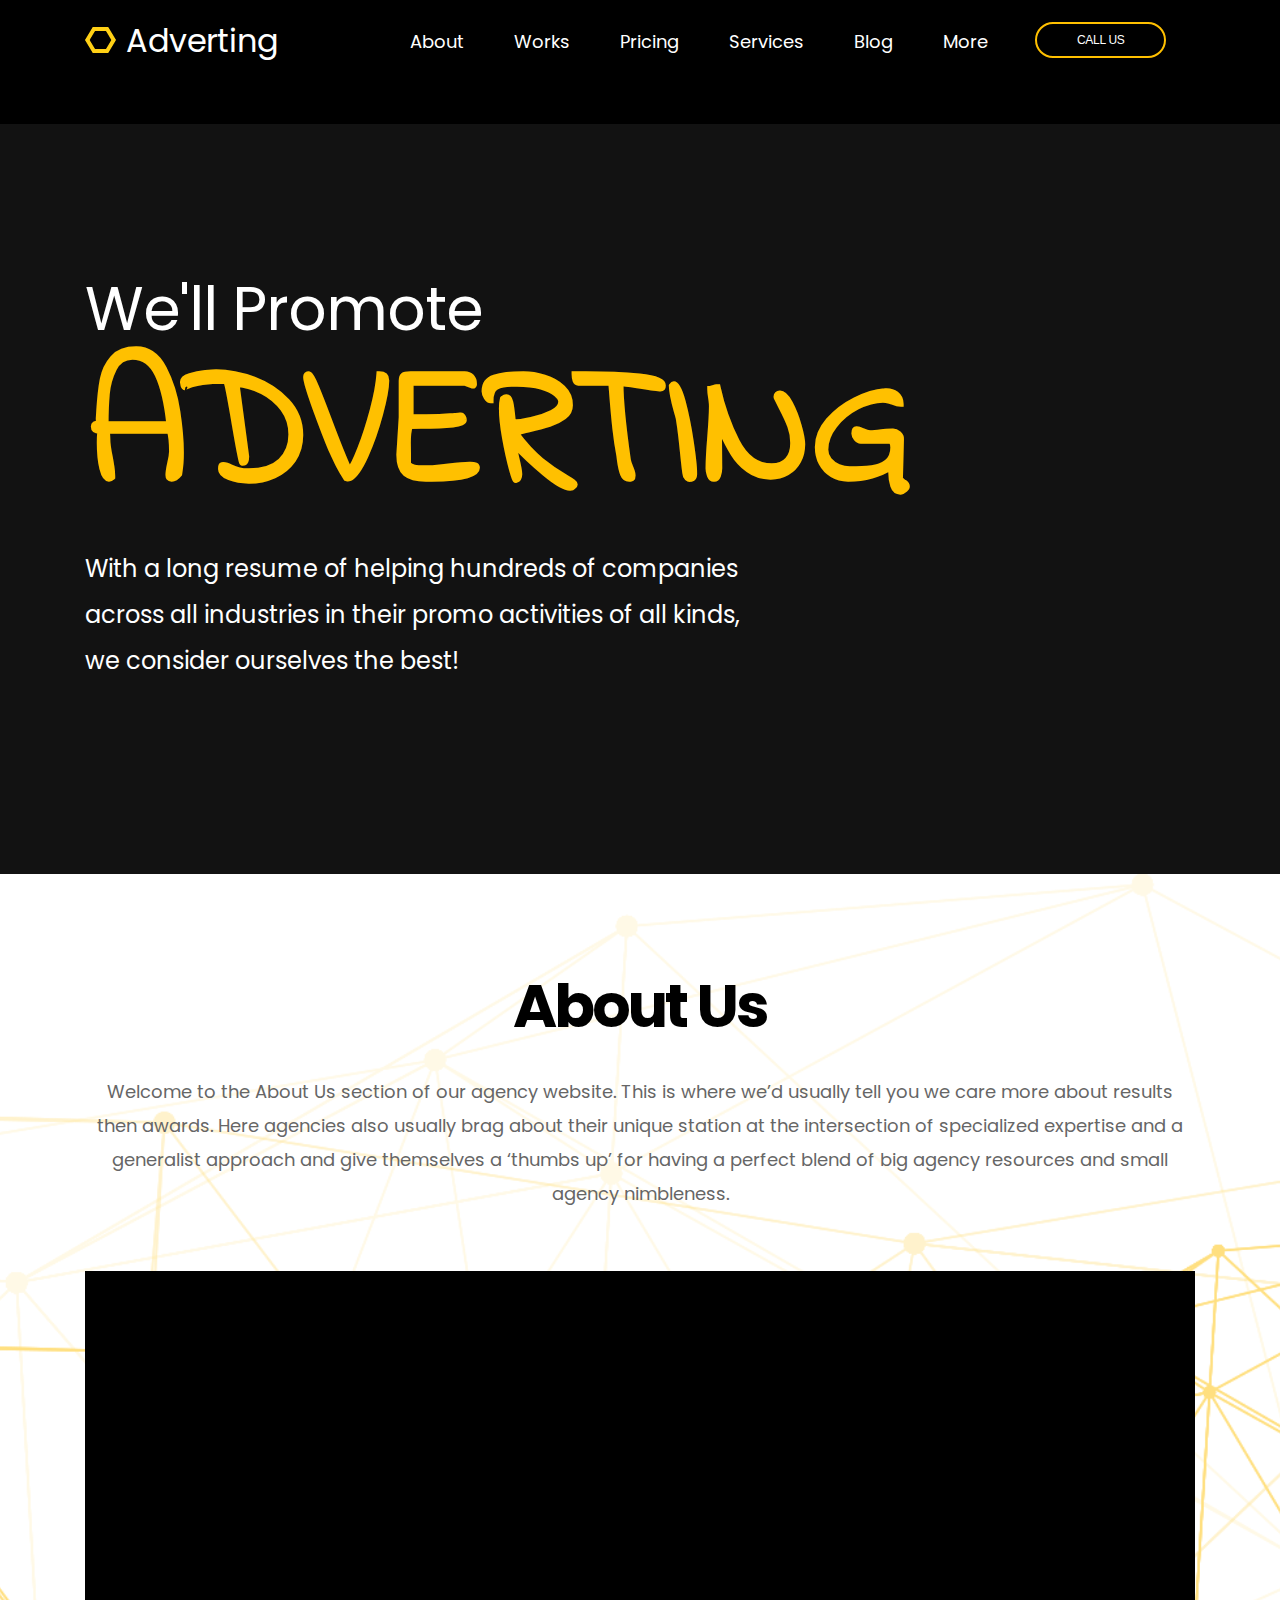
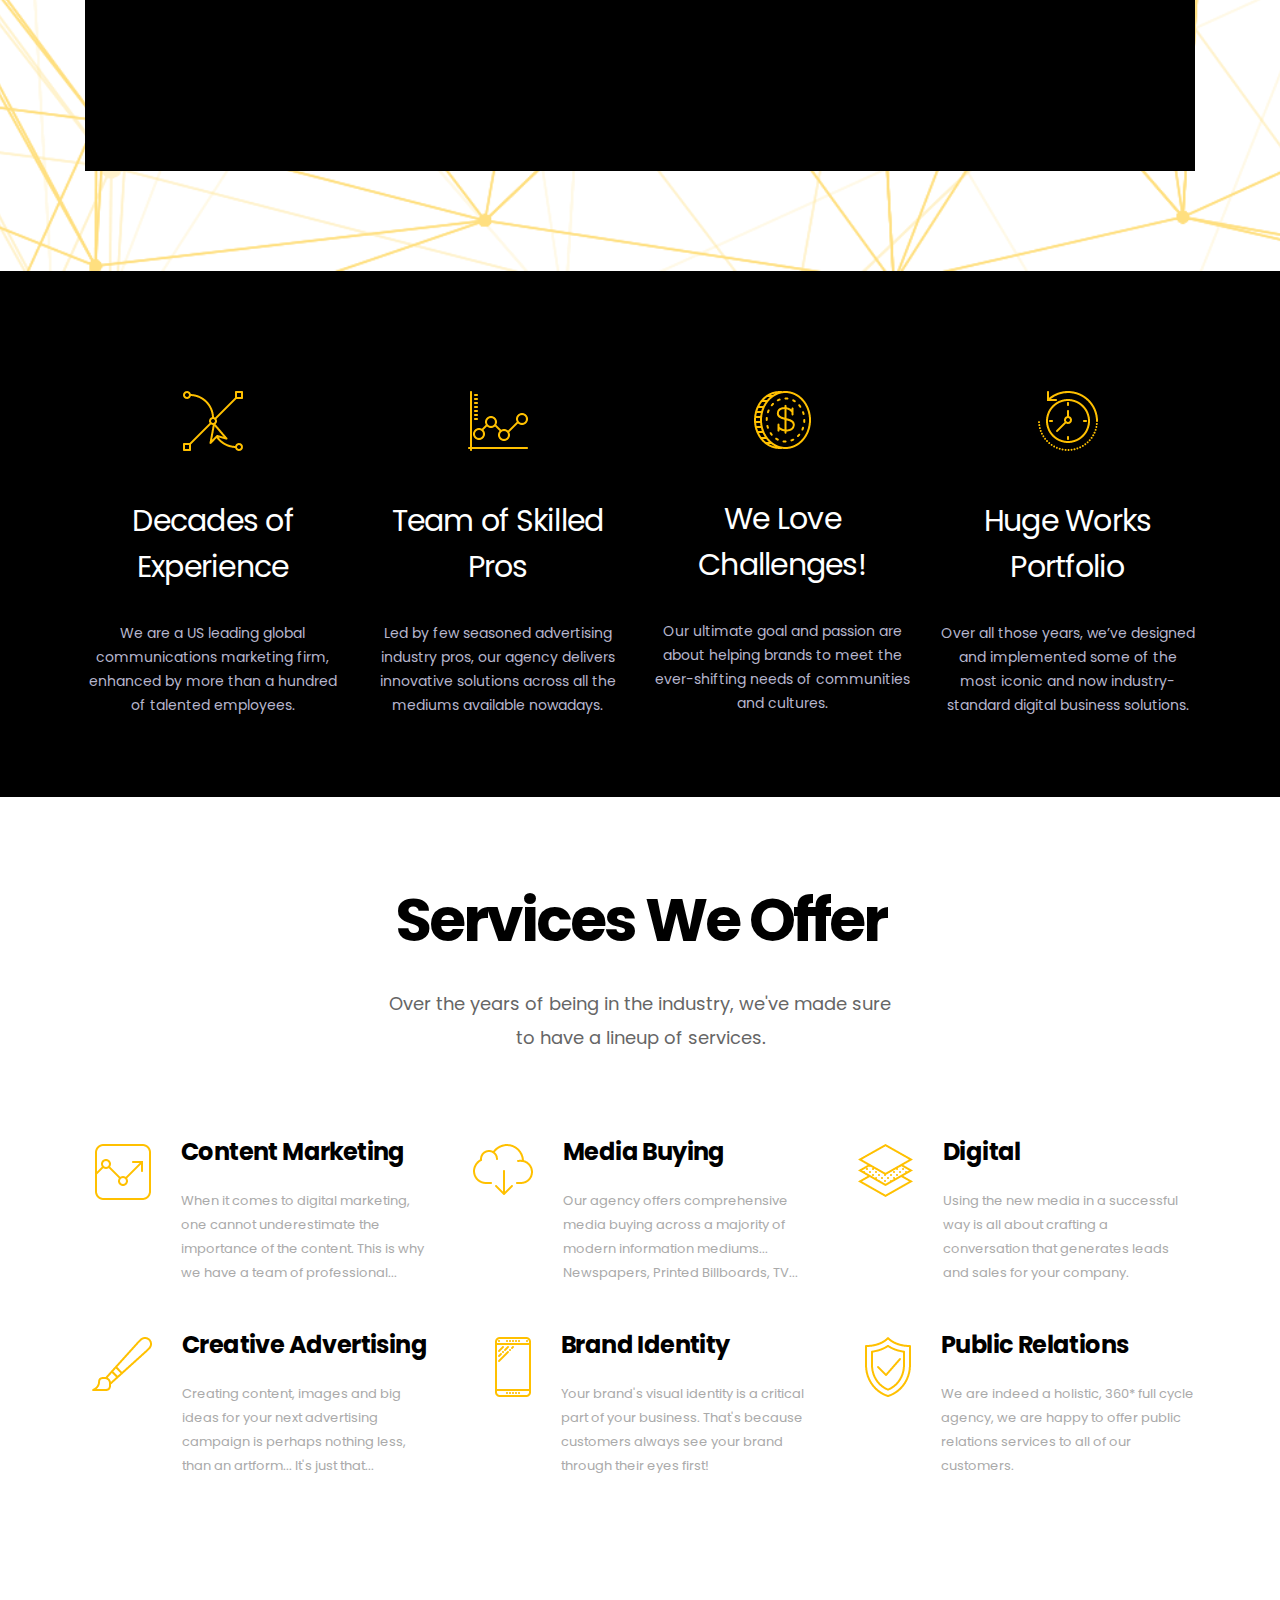
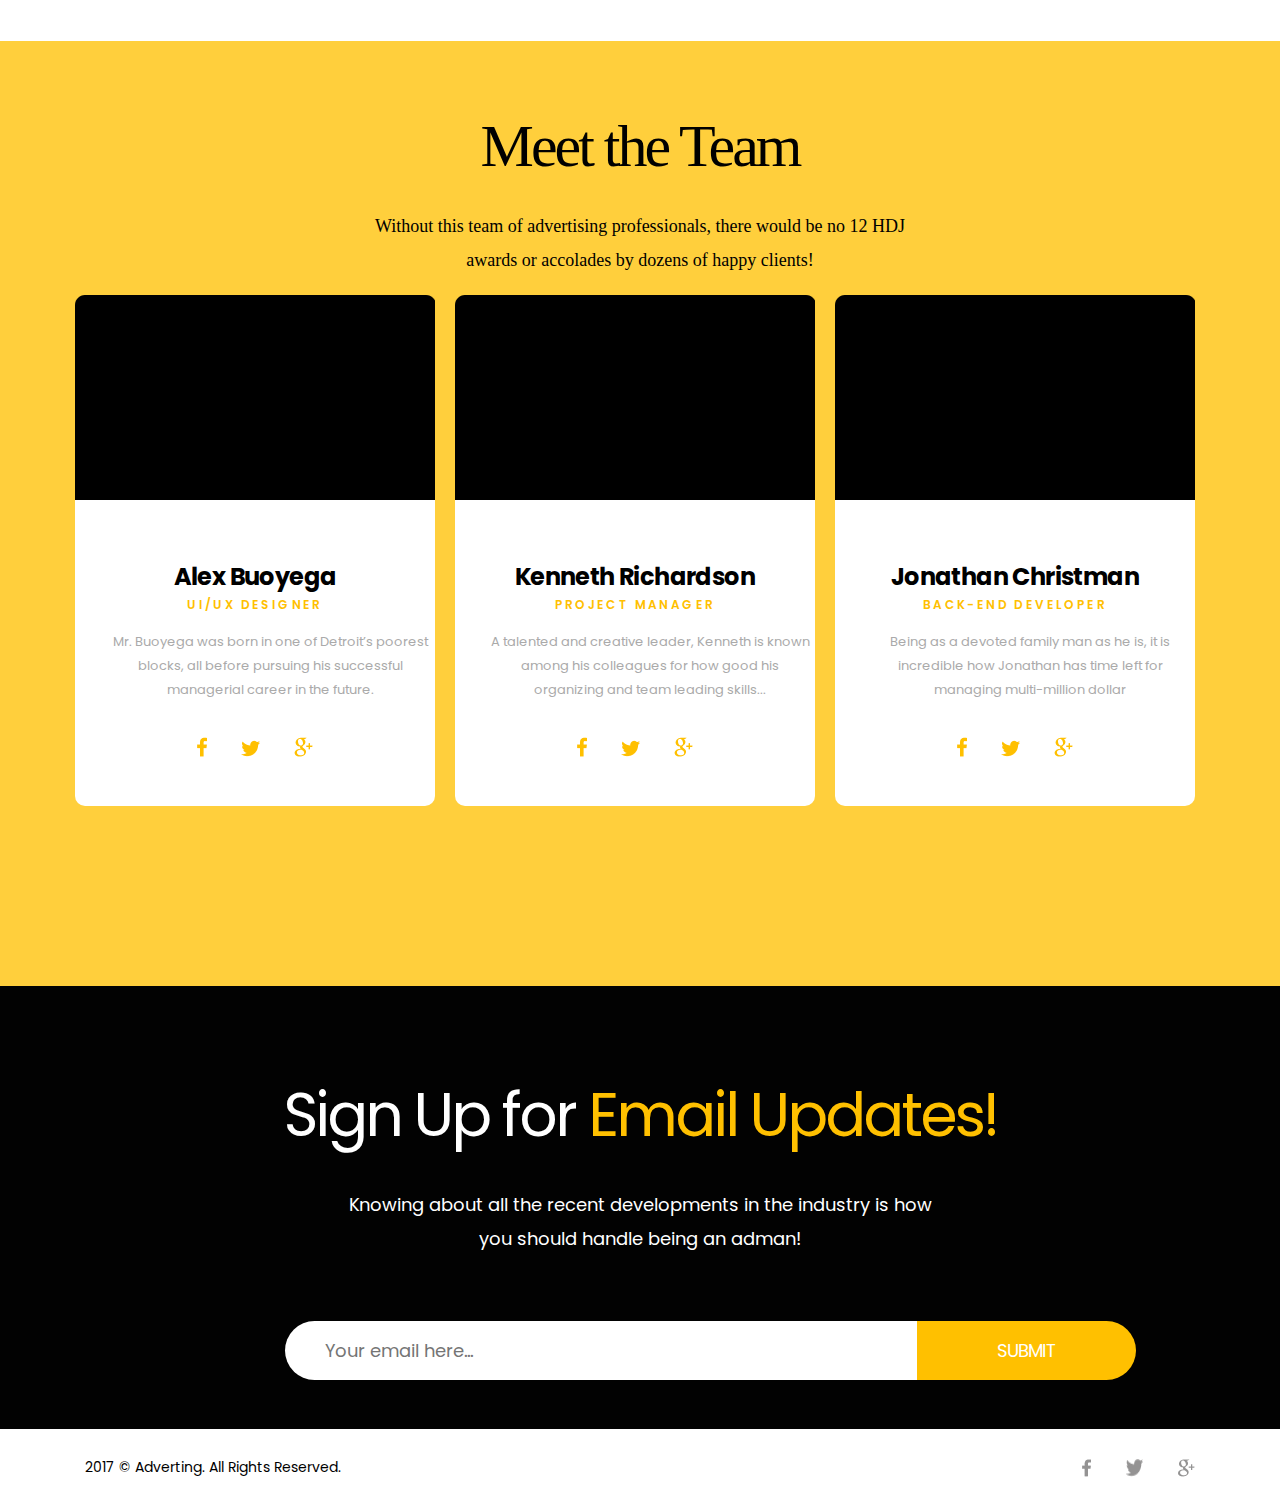
<file: index.html>
<!DOCTYPE html>
<html lang="en">
<head>
	<meta charset="UTF-8">
	<title>4 sait</title>
	<link rel="stylesheet" href="css/style.css">
	<link href="https://fonts.googleapis.com/css?family=Indie+Flower" rel="stylesheet">
	<link href="https://fonts.googleapis.com/css?family=Poppins:400,700" rel="stylesheet">
	<meta name="viewport" content="width=device-width, initial-scale=1.0"> 
	<link rel="stylesheet" href="css/bootstrap-grid.min.css">
	<meta name="viewport" content="width=device-width, initial-scale=1">
	<meta http-equiv="X-UA-Compatible" content="IE=edge">

</head>
<body>
	<header>
		<div class="container">
			<div class="comp_menu">
			<div class="row">
				<div class="col-md-3"><img src="img/header-img.png" alt="">
					<p class="title-adv">Adverting</p>
				</div>
				<div class="col-md-7">
					<ul>
					<li>
						<a href="#">About</a>
						<a href="#">Works</a>
						<a href="#">Pricing</a>
						<a href="#">Services</a>
						<a href="#">Blog</a>
						<a href="#">More</a>
					</li>
				</ul>
				</div>
				<div class="col-md-2">
					<div class="button-class">
					<button class="button-header">CALL US</button></div>
				</div>
			</div>
		</div></div>

<div class="container">
	<div class="burg-menu">
	<div class="row">
	 <div class="col-12">
		<div class="burg"></div>
	<a href="#">
		<span class="bar" id="top"></span>
		<span class="bar" id="middle"></span>
		<span class="bar" id="button"></span>
	</a>
	</div>
</div></div></div>
	

<div class="container">
	<div class="mobl_menu">
		<div class="row">
			
		<div class="4">
			
			
			<ul class="mobl_menu_ul">
				
					<li class="mobl_menu_li"><a class="mobl_menu_a" href="#">About</a></li>
					<li class="mobl_menu_li"><a class="mobl_menu_a" href="#">Works</a></li>
					<li class="mobl_menu_li"><a class="mobl_menu_a" href="#">Pricing</a></li>
					<li class="mobl_menu_li"><a class="mobl_menu_a" href="#">Services</a></li>
					<li class="mobl_menu_li"><a class="mobl_menu_a" href="#">Blog</a></li>
					<li class="mobl_menu_li"><a class="mobl_menu_a" href="#">More</a></li>
					
			</ul>
		</div>
		<div class="col-8"></div>
		
	</div></div>

</div>









	</header>
	<section class="Adverting">
		<div class="container">
			<div class="row">
				<div class="col-12">
					<p class="Adverting-text">We'll Promote</p>
					<h1 class="Adverting-h1">Adverting</h1>
					<p class="Adverting-text2">With a long resume of helping hundreds of companies</br> across all industries in their promo activities of all kinds,</br> we consider ourselves the best!</p>
				</div>
				<div class="col-5">
					
				</div>
			</div>
		</div>
	</section>
	<section class="About">
		<div class="container">
			<div class="row">
				<div class="col-12">
					<h1 class="About-h1">About Us</h1>
					<p class="About-text">Welcome to the About Us section of our agency website. This is where we’d usually tell you we care more about results then awards. Here agencies also usually brag about their unique station at the intersection of specialized expertise and a generalist approach and give themselves a ‘thumbs up’ for having a perfect blend of big agency resources and small agency nimbleness.</p>
					<p class="img-About"></p>

				</div>
			</div>
		</div>
	</section>
	<section class="portfolio1">
		<div class="container">
			<div class="row">
				
				<div class="col-lg-3">
					<img class="portfolio1-img" src="img/section4-1.png" alt="">
					<p class="portfolio1-text1">Decades of
					Experience</p>
					<p class="portfolio1-text2">We are a US leading global communications marketing firm, enhanced by more than a hundred of talented employees.</p>
				</div>
				<div class="col-lg-3">
					<img class="portfolio1-img" src="img/section4-2.png" alt="">
					<p class="portfolio1-text1">Team of
					Skilled Pros</p>
					<p class="portfolio1-text2">Led by few seasoned advertising industry pros, our agency delivers innovative solutions across all the mediums available nowadays.</p>
				</div>
				
				<div class="col-lg-3">
					<img class="portfolio1-img" src="img/section4-3.png" alt="">
					<p class="portfolio1-text1">We Love 
					Challenges!</p>
					<p class="portfolio1-text2">Our ultimate goal and passion are about helping brands to meet the ever-shifting needs of communities and cultures.</p>
				</div>
				<div class="col-lg-3">
					<img class="portfolio1-img" src="img/section4-4.png" alt="">
					<p class="portfolio1-text1">Huge Works
					Portfolio</p>
					<p class="portfolio1-text2">Over all those years, we’ve designed and implemented some of the most iconic and now industry-standard digital business solutions.</p>
				</div>
			</div>
		</div>
	</section>
	<section class="Services">
		<div class="container">
			<h1 class="Services-h1">Services We Offer</h1>
			<p class="Services-p1">Over the years of being in the industry, we've made sure</br> to have a lineup of services.</p>
			<div class="row">

				<div class="col-lg-4">
					<div class="Content-Marketing">
						<div class="Icon">
						<img class="Services-img1" src="img/section5-1.png" alt=""></div>
						<p class="Services-p2">Content Marketing</p>
						<p class="Services-p3">When it comes to digital marketing, one cannot underestimate the importance of the content. This is why we have a team of professional...</p>
					</div>	
					

				</div>
				<div class="col-lg-4">
					<div class="Media-Buying">
						<div class="Icon">
						<img class="Services-img3" src="img/section5-3.png" alt=""></div>
						<p class="Services-p2">Media Buying</p>
						<p class="Services-p3">Our agency offers comprehensive media buying across a majority of modern information mediums... Newspapers, Printed Billboards, TV...</p>
					</div>
					
				</div>
				<div class="col-lg-4">
					<div class="Digital">
						<div class="Icon">
						<img class="Services-img5" src="img/section5-5.png" alt=""></div>
						<p class="Services-p2">Digital</p>
						<p class="Services-p3">Using the new media in a successful way is all about crafting a conversation that generates leads and sales for your company.</p>
					</div>
					
				</div>
			</div>
			<div class="row">
				<div class="col-lg-4">
					<div class="Creative-Advertising">
						<div class="Icon">
						<img class="Services-img2" src="img/section5-2.png" alt=""></div>
						<p class="Services-p2">Creative Advertising
						</p>
						<p class="Services-p3">Creating content, images and big ideas for your next advertising campaign is perhaps nothing less, than an artform... It's just that...</p>
					</div>
				</div>
				<div class="col-lg-4">
					<div class="Brand-Identity">
						<div class="Icon">
						<img class="Services-img4" src="img/section5-4.png" alt=""></div>
						<p class="Services-p2">Brand Identity</p>
						<p class="Services-p3">Your brand's visual identity is a critical part of your business. That's because customers always see your brand through their eyes first!</p>
					</div>
				</div>
				<div class="col-lg-4">
					<div class="Public-Relations">
						<div class="Icon">
						<img class="Services-img6" src="img/section5-6.png" alt=""></div>
						<p class="Services-p2">Public Relations</p>
						<p class="Services-p3">We are indeed a holistic, 360* full cycle agency, we are happy to offer public relations services to all of our customers.</p>
					</div>
				</div>
			</div>
		</div>
	</section>
	<section class="Meet">
		<div class="container">
			<h1 class="Meet-h1">Meet the Team</h1>
			<p class="Meet-p1">Without this team of advertising professionals, there would be no 12 HDJ</br> awards or accolades by dozens of happy clients!</p>
			<div class="row">
				<div class="col-lg-4">
					<div class="Meet1">
						
							<img class="Meet-img-1" src="img/111111.png" alt="">
					<p class="Meet-p2">Alex Buoyega</p>
					<p class="Meet-p3">UI/UX Designer</p>
					<p class="Meet-p4">Mr. Buoyega was born in one of Detroit’s poorest blocks, all before pursuing his successful managerial career in the future.</p>
					<div class="Meet-img">
						<img class="Meet-img-img" src="img/ff.png" alt="">
						<img class="Meet-img-img" src="img/tt.png" alt="">
						<img class="Meet-img-img" src="img/gg.png" alt="">
					</div>
					</div>
				</div>
				<div class="col-lg-4">
					<div class="Meet1">
						
					<img class="Meet-img-1" src="img/111111.png" alt="">
					<p class="Meet-p2">Kenneth Richardson</p>
					<p class="Meet-p3">Project Manager</p>
					<p class="Meet-p4">A talented and creative leader, Kenneth is known among his colleagues for how good his organizing and team leading skills...</p>
					<div class="Meet-img">
						<img class="Meet-img-img" src="img/ff.png" alt="">
						<img class="Meet-img-img" src="img/tt.png" alt="">
						<img class="Meet-img-img" src="img/gg.png" alt="">
					</div>
				</div>
				</div>
				<div class="col-lg-4">
					<div class="Meet1">
						
							<img  class="Meet-img-1" src="img/111111.png" alt="">
					<p class="Meet-p2">Jonathan Christman</p>
					<p class="Meet-p3">back-end developer</p>
					<p class="Meet-p4">Being as a devoted family man as he is, it is incredible how Jonathan has time left for managing multi-million dollar</p>
					<div class="Meet-img">
						<img class="Meet-img-img" src="img/ff.png" alt="">
						<img class="Meet-img-img" src="img/tt.png" alt="">
						<img class="Meet-img-img" src="img/gg.png" alt="">
					</div>
				</div>
				</div>
			</div>
		</div>
	</section>
	<section class="Email">
		<div class="container">

			<div class="row">
				<div class="col-12">
					<h3 class="Email-h1">Sign Up for <span class="Email-h1-1"> Email Updates!</span></h3>
					<p class="Email-p1">Knowing about all the recent developments in the industry is how</br> you should handle being an adman!</p>
					<div class="Email-ru">
					<form class="Email-Email" action="">
						<input placeholder="Your email here..." type="Email">

						<button class="Email-button">Submit</button>
					</form></div>
				</div>
			</div>
		</div>
		
	</section>
	<footer>
		<div class="container">
			<p>2017 © Adverting. All Rights Reserved.</p>
			<div class="footer-img">
			<img class="footer-img1" src="img/f.png" alt="">
			<img class="footer-img1" src="img/t.png" alt="">
			<img class="footer-img1" src="img/g.png" alt="">
			</div>
		</div>
	</footer>
	<script src="https://cdnjs.cloudflare.com/ajax/libs/jquery/3.3.1/jquery.min.js"></script>
	<script src="css/script.js"></script>
</body>
</html>
</file>
<file: css/style.css>
body{
	margin: 0;
}

header{

background-color: #000;
color: #fff
}
header img{
float: left;
margin-top: 27px;
/* Style for "Polygon 3" */
max-width: 31px;
margin-right: 10px;

}
header p{
color: #ffffff;
font-family: Poppins;
font-size: 32px;
font-weight: 400;
/* Text style for "A, dvertin" */
margin-top: 17px;


}
header a{
	/* Style for "About" */

color: #ffffff;
font-family: Poppins;
font-size: 18px;
font-weight: 400;
text-decoration: none;
margin-left: 50px;
margin-top: 12px;
}
header li{
	display: flex;
	margin-left: -50px;

}

.button-header{
padding-left: 40px;
padding-right: 40px;
    height: 36px;
    border: 2px solid #ffc000;
    background-color: #000;
    color: #ffffff;
    border-radius: 30px;
    font-size: 12px;
    font-weight: 400;
    letter-spacing: -0.3px;
}
 
 header button:hover{
 	background-color: red;
 	color: #ffc000;
 }
.button-class{
margin-top: 22px;
max-height: 36px;
}
.Adverting{
	/* Style for "bg" */

background-color: #121212;
text-align: left;

}
.Adverting-text{
	/* Style for "We'll Prom" */

color: #ffffff;
font-family: Poppins;
font-size: 60px;
font-weight: 400;
/* Text style for "W, e'll Pr" */
letter-spacing: -1.03px;
padding-top: 80px;
}
.Adverting-h1{
margin-top: -100px;

color: #ffc000;
font-family: 'Indie Flower', cursive;
letter-spacing: -4.36px;
font-weight: 700;
text-transform: uppercase;
font-size: 170px;
}
.Adverting-text2{
	/* Style for "With a lon" */
margin-top: -130px;

color: #ffffff;
font-family: 'Poppins';
font-size: 24px;
font-weight: 400;
line-height: 46px;


margin-bottom: 190px;
}
.About{
text-align: center;

background-color: #ffffff;
background: url(../img/section-2.png)no-repeat  top / cover;
}
.img-About{
	/* Style for "Color Fill" */
height: 500px;
background-color: #000000;
margin-top: 60px;
margin-bottom: 100px;
}
.About-h1{
/* Style for "About Us" */


color: #000000;
font-family: 'Poppins';
font-size: 60px;
font-weight: 700;
line-height: 46px;
/* Text style for "About Us" */
letter-spacing: -3px;
margin-top: 109px;
}
.About-text{
margin-top: 46px;

color: #666666;
font-family: Poppins;
font-size: 18px;
font-weight: 400;
line-height: 34px;



}
.portfolio1{
text-align: center;

background-color: #000000;
}
.portfolio1-img{
margin-top: 120px;

}
.portfolio1-text1{
/* Style for "Decades of" */
margin-top: 43px;

color: #ffffff;
font-family: Poppins;
font-size: 30px;
font-weight: 400;
/* Text style for "Decades of" */
letter-spacing: -0.75px;
}
.portfolio1-text2{

color: #b6b6cd;
font-family: Poppins;
font-size: 14px;
font-weight: 400;
line-height: 24px;
margin-top: 31px;
margin-bottom: 80px;
}
.Services{

margin-bottom: 150px;
background-color: #ffffff;
}
.Services-h1{
/* Style for "Services W" */


color: #000000;
font-family: Poppins;
font-size: 60px;
font-weight: 700;
line-height: 46px;
/* Text style for "Services W" */
letter-spacing: -3px;
text-align: center;
margin-top: 100px;
}
.Services-p1{
/* Style for "Over the y" */
text-align: center;

color: #666666;
font-family: Poppins;
font-size: 18px;
font-weight: 400;
line-height: 34px;
margin-top: 44px;
margin-bottom: 50px;
}
.Icon{
	float: left;
	margin-bottom: 80px;
	margin-top: 15px;
	margin-right: 30px;
	display: block;
}
.Services-img1{
	/* Style for "Forma 1" */
width: 56px;
height: 56px;
margin-left: 10px;
}
.Services-img2{
	/* Style for "Forma 1" */
width: 60px;
height: 54px;
margin-left: 7px;
}
.Services-img3{
	/* Style for "Forma 1" */
width: 60px;
height: 51px;	
margin-left: 8px;
}
.Services-img4{
	/* Style for "Forma 1" */
width: 36px;
height: 60px;
margin-left: 30px;
}
.Services-img5{
	
	/* Style for "Forma 1" */
width: 55px;
height: 53px;
margin-left: 13px;
}
.Services-img6{
/* Style for "Forma 1" */
width: 46px;
height: 60px;	
margin-left: 20px;
}
.Services-p2{
	/* Style for "Content Ma" */

color: #000000;
font-family: Poppins;
font-size: 24px;
font-weight: 700;
line-height: 46px;
/* Text style for "Content Ma" */
letter-spacing: -0.6px;
}
.Services-p3{
	/* Style for "Creating c" */

color: #aaaaaa;
font-family: Poppins;
font-size: 13px;
font-weight: 400;
line-height: 24px;
margin-top: -10px;
}
.Meet{

background-color: #ffcf3c;
text-align: center;
padding-bottom: 180px;
}
.Meet-h1{
	/* Style for "Meet the T" */


color: #000000;
font-family: "Myriad Pro";
font-size: 60px;
font-weight: 400;
line-height: 46px;
/* Text style for "Meet the T" */
letter-spacing: -3px;
padding-top: 82px;
}
.Meet-p1{
	/* Style for "Without th" */


color: #000000;
font-family: "Myriad Pro";
font-size: 18px;
font-weight: 400;
line-height: 34px;

}

.Meet-img-1{
	width: 100%; 
}
.Meet1{
/* Style for "bg" */

background-color: #ffffff;
border-radius: 10px;
margin-left: -10px;
}
.Meet-p2{
	margin-top: 50px;

color: #000000;
font-family: Poppins;
font-size: 24px;
font-weight: 700;
line-height: 46px;
/* Text style for "Alex Buoye" */
letter-spacing: -0.6px;
}
.Meet-p3{
margin-top:-42px;

color: #ffc000;
font-family: Poppins;
font-size: 12px;
font-weight: 600;
line-height: 46px;
text-transform: uppercase;
/* Text style for "UI/UX Desi" */
letter-spacing: 2.4px;
}
.Meet-p4{
	

color: #aaaaaa;
font-family: Poppins;
font-size: 13px;
font-weight: 400;
line-height: 24px;
margin-left: 30px;
margin-top: -10px;
}
.Meet-img{
margin-top: 20px;
padding-bottom: 30px;
}
.Meet-img-img{
	margin: 15px;
}
.Email{

background-color: #020202;
}
.Email-h1{
text-align: center;

color: #ffc000;
font-family: Poppins;
font-size: 60px;
font-weight: 400;
line-height: 46px;
/* Text style for "Sign Up fo" */
color: #ffffff;
letter-spacing: -3px;
/* Text style for "Email Upda" */
letter-spacing: -3px;
margin-top: 106px;
}
.Email-p1{
	/* Style for "Knowing ab" */
text-align: center;

color: #ffffff;
font-family: Poppins;
font-size: 18px;
font-weight: 400;
line-height: 34px;
margin-top: -10px;
}
.Email-h1-1{
	color: #ffc000;
}

footer{
margin-top: -15px;
padding-bottom: 15px;

background-color: #ffffff;
}

footer p{

color: #000000;

font-size: 14px;

line-height: 26px;
/* Text style for "2, 017 © ," */
font-family: "Poppins - Light";
font-weight: 300;
/* Text style for "Adverting" */
font-family: Poppins;
font-weight: 400;
padding-top: 25px;
}
.Email-button{
/* Style for "Rectangle" */
padding-left: 80px;
padding-right: 80px;
padding-top: 7px;
padding-bottom: 6px;

background-color: #ffc000;
border-top-right-radius: 30px;
border-bottom-right-radius: 30px;
/* Style for "Submit" */
border: none;
color: #ffffff;
font-family: Poppins;
font-size: 18px;
font-weight: 400;
line-height: 46px;
text-transform: uppercase;
/* Text style for "S, ubmit" */
letter-spacing: -0.9px;

height: 100%;
margin-left: -10px;
}
.Email-button:hover{
	background-color: red;
	color: #000
}

section input{
	margin-left: 200px;
padding-right: 250px;
font-size: 18px;
border: none;
font-family: Poppins;
color: #aaaaaa;
padding-bottom: 16px;
padding-top: 16px;
padding-left: 40px;
margin-bottom: 16px;
font-weight: 400;
background-color: #ffffff;
border-top-left-radius: 30px;
border-bottom-left-radius: 30px;
margin-bottom: 50px;
}
.Email.ru{
	display: block;

}
.Email-p1{
	margin-bottom: 65px;
}
.footer-img{

	display: flex;
	float: right;
	margin-top: -35px;
}
.footer-img1{
margin-left: 35px;
}
@media(max-width: 1200px){
header a{
	margin-left: 30px;
}

.button-header{
font-size: 10px;
}	
header{
	padding-top: -10px;
}
.Icon{
	
	margin-bottom: 160px;
	
}

.Services-p2{
	font-size: 18px;
}
.Meet-p4{
	padding-right: 20px;
}
section input{
	margin-left: 120px;
	padding-right: 250px;
	margin-bottom: 60px;
}
}
@media(max-width: 992px){
.porfolio-block1{
	float: top;
	display: block;
}

.porfolio-block2{

}




	.title-adv{
		font-size: 20px;
		margin-top: 25px;
	}
header ul{
	margin-left: -24px;
}
header a{
	font-size: 14px;
}
.button-header{
	font-size: 8px;
	max-height: 30px;
	display: block;
	padding: 5px 25px;
}
.Adverting-text{
	font-size: 40px;
	margin-top: -20px;
}
.Adverting-h1{
	font-size: 130px;
	margin-top: -40px;
}
.Adverting-text2{
	font-size: 20px;
	margin-bottom: 50px;
}
.portfolio1-img{
	margin-top: 70px;
}
.About-h1{
	font-size: 50px;
	margin-top: 30px;
}
.About-text{
	margin-top: 20px;
	font-size: 15px;
	margin-bottom: 50px;
}
.img-About{
	height: 400px;
}
.portfolio1-img{
	margin-top: 40px;
}
.portfolio1-text1{
	font-size: 20px;
	margin-top: 20px;
}
.portfolio1-text2{
	margin-top: 20px;
	margin-bottom: 40px;
}
.Services-h1{
	font-size: 45px;
	margin-top: 30px;
}
.Services-p1{
	margin-top: 30px;
	margin-bottom: 5px;
}
.Icon{
	margin-bottom: 30px;

}
.Services-p2{
	margin-top: -5px;
}
.Services-p3{
	margin-top: -25px;

}
.Services{
	margin-bottom: 50px;
}
.Meet-h1{
	padding-top: 50px;
}
.Meet-h1{
	margin-top: 10px;
}
.Meet1{
	margin: 30px;
}
.Meet-p2{
	margin-top: 20px;
	font-size: 30px;
}
.Meet-p2{
	margin-top: 20px;
}
.Email-h1-1{
	font-size: 45px;

}
.Email-p1{
margin-top: -20px;
}

.Email-ru{
	margin-top: -20px;
}
.Email{
	margin-bottom: -70px;
}
section input{
padding-right: 180px;
	margin-left: 30px;
	margin-bottom: 100px;
}

}
@media(max-width: 768px){




	.comp_menu{
		display: none;
	}
	.mobl_menu-p{
	font-size: 30px;
	margin-left: 35px;
}
.mobl_menu_li{
	display: flex;
}
.mobl_menu_a{
		text-decoration: none;
	font-size: 25px;
	font-weight: 400;
	color: #ffffff;
	

}
.mobl_menu_li:hover{
 	background-color: red;
 	margin-left: -35px;
 }
 .burg{
 	width: 98%;
 	background: #232323
 	padding: 7.5px 0 7.5px 2%;


 }
 .burg a{
 	display: block;
 	width: 60px;

 }
span{
display: flex;
margin: 6px;
width: 30px;
height: 2px;
z-index: 999;
background: #C3C3C3;


}

.img-About{
	height: 300px;
}
.title-adv{
	text-align: center;
}
header ul{
	margin-left: 30px;
	margin-top: -20px;
}
header button{
	margin-left: 215px;
	margin-top: -20px;
	margin-bottom: 10px;
}
.Adverting-text{
	margin-top: -45px;
}
.Adverting-h1{
	font-size: 100px;

}
.Adverting-text2{
	font-size: 17px;
	padding-top: 20px;

}
.portfolio1-img{
	margin-top: 30px;
}
.portfolio1-text1{
	font-size: 18px;
	margin-top: 10px;
}
.portfolio1-text2{
	margin-top: 10px;
	margin-bottom: -10px;
}
.portfolio1{
	padding-bottom: 40px;
}
.Meet{
	padding-bottom: 30px;
}
.Email-h1{
	margin-top: 40px;
}
.Email-p1{
	font-size: 15px;
	margin-top: -25px;
}
section input{
padding-right: 80px;
}
.Email-button{
	padding-right: 40px;
	padding-left: 40px;
}
}
@media(max-width: 576px){
	.img-About{
	height: 200px;
	margin-left: 10px;
	margin-right: 10px;
	margin-bottom: 50px;
	margin-top: 50px;
}
.Email-button{
font-size: 11px;
padding-bottom: 2px;
padding-top:1px;
padding-right: 5px;
padding-left: 5px;
}
.Email-h1{
	font-size: 40px;
}
.Email-h1-1{
	font-size: 40px;
}
section input{
font-size: 11px;
margin-left: 40px;
padding-right: 20px;
padding-left: 20px;
}
.Email-p1{
	line-height: 20px;
}
.Icon{
	margin-bottom: 90px;

}
.Adverting-h1{
	font-size: 60px;
	margin-bottom: 80px;
}
header a{
	margin-left: 7px;
	font-size: 12px;
}
.title-adv{
	padding-right: 0px;
}
.button-class{
	margin-left: -110px;
}
.Adverting-text2{
	padding-top: 40px;
	font-size: 10px;
	line-height: 190%;
}
footer p{
	font-size: 10px;
}
.footer-img1{
	margin-left: 20px;
}
.Adverting-text2{
	line-height: 20px;
}
.Services-h1{
	font-size: 28px;
}
.Content-Marketing{
	margin-top: 30px;
}
.Services-p1{
	margin-top: -20px;
	line-height: 30px;
}
.Meet-p2{
	font-size: 22px;
}
header p{
	margin-left: -20px;
}
header ul{
	margin-left: 60px;

}
header button{
	margin-left: 240px;
}
.Meet-p1{
	line-height: 20px;
	
}
.Meet-h1{
	margin-bottom: 10px;
	font-size: 36px;
}
.Meet-p1 br{
	display: none;

}
.Meet1{
	margin: 0;
	margin-bottom: 20px;
}
.Services-p1 br{
display: none;
}
.Services-p1{
	font-size: 14px;
	line-height: 22px;
}
.About-text{
	margin-left: 10px;
	margin-right: 10px;
}
.About{
background: #ffffff;
}
}
</file>
